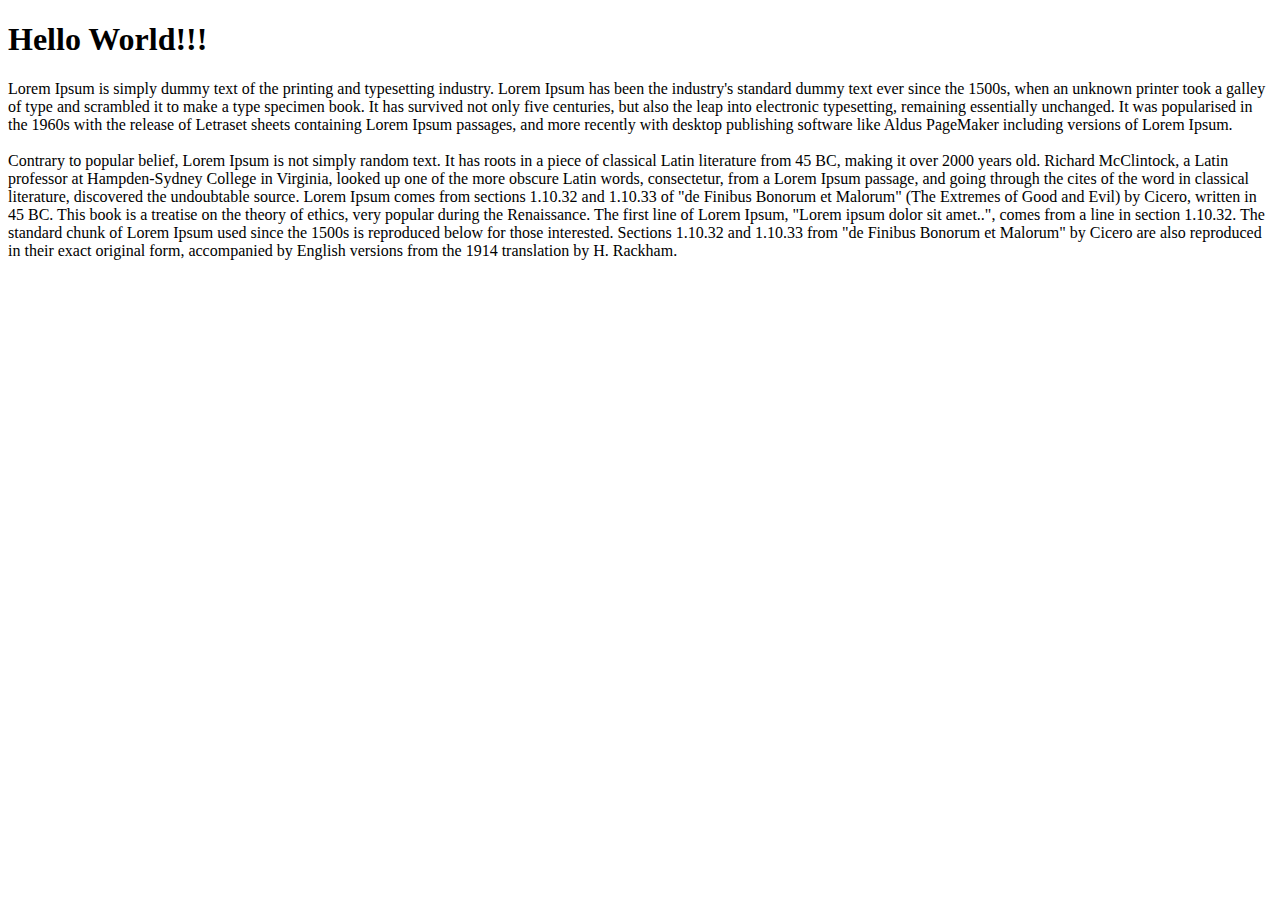
<file: block-BHaaac/index.html>
<!--
### Hello world

TODO:
Make a simple page that prints "Hello World!" in a heading level 1 element, following with a long paragraph. The paragraph can have any text content.
-->
<!DOCTYPE html>
<html lang="en">

<head>
    <meta charset="UTF-8">
    <title>Hello World</title>
</head>

<body>
    <h1>Hello World!!!</h1>
    <p>
        Lorem Ipsum is simply dummy text of the printing and typesetting industry. Lorem Ipsum has been the industry's
        standard dummy text ever since the 1500s, when an unknown printer took a galley of type and scrambled it to make
        a type specimen book. It has survived not only five centuries, but also the leap into electronic typesetting,
        remaining essentially unchanged. It was popularised in the 1960s with the release of Letraset sheets containing
        Lorem Ipsum passages, and more recently with desktop publishing software like Aldus PageMaker including versions
        of Lorem Ipsum.<br><br>

        Contrary to popular belief, Lorem Ipsum is not simply random text. It has roots in a piece of classical Latin
        literature from 45 BC, making it over 2000 years old. Richard McClintock, a Latin professor at Hampden-Sydney
        College in Virginia, looked up one of the more obscure Latin words, consectetur, from a Lorem Ipsum passage, and
        going through the cites of the word in classical literature, discovered the undoubtable source. Lorem Ipsum
        comes from sections 1.10.32 and 1.10.33 of "de Finibus Bonorum et Malorum" (The Extremes of Good and Evil) by
        Cicero, written in 45 BC. This book is a treatise on the theory of ethics, very popular during the Renaissance.
        The first line of Lorem Ipsum, "Lorem ipsum dolor sit amet..", comes from a line in section 1.10.32.

        The standard chunk of Lorem Ipsum used since the 1500s is reproduced below for those interested. Sections
        1.10.32 and 1.10.33 from "de Finibus Bonorum et Malorum" by Cicero are also reproduced in their exact original
        form, accompanied by English versions from the 1914 translation by H. Rackham.
    </p>
</body>

</html>
</file>
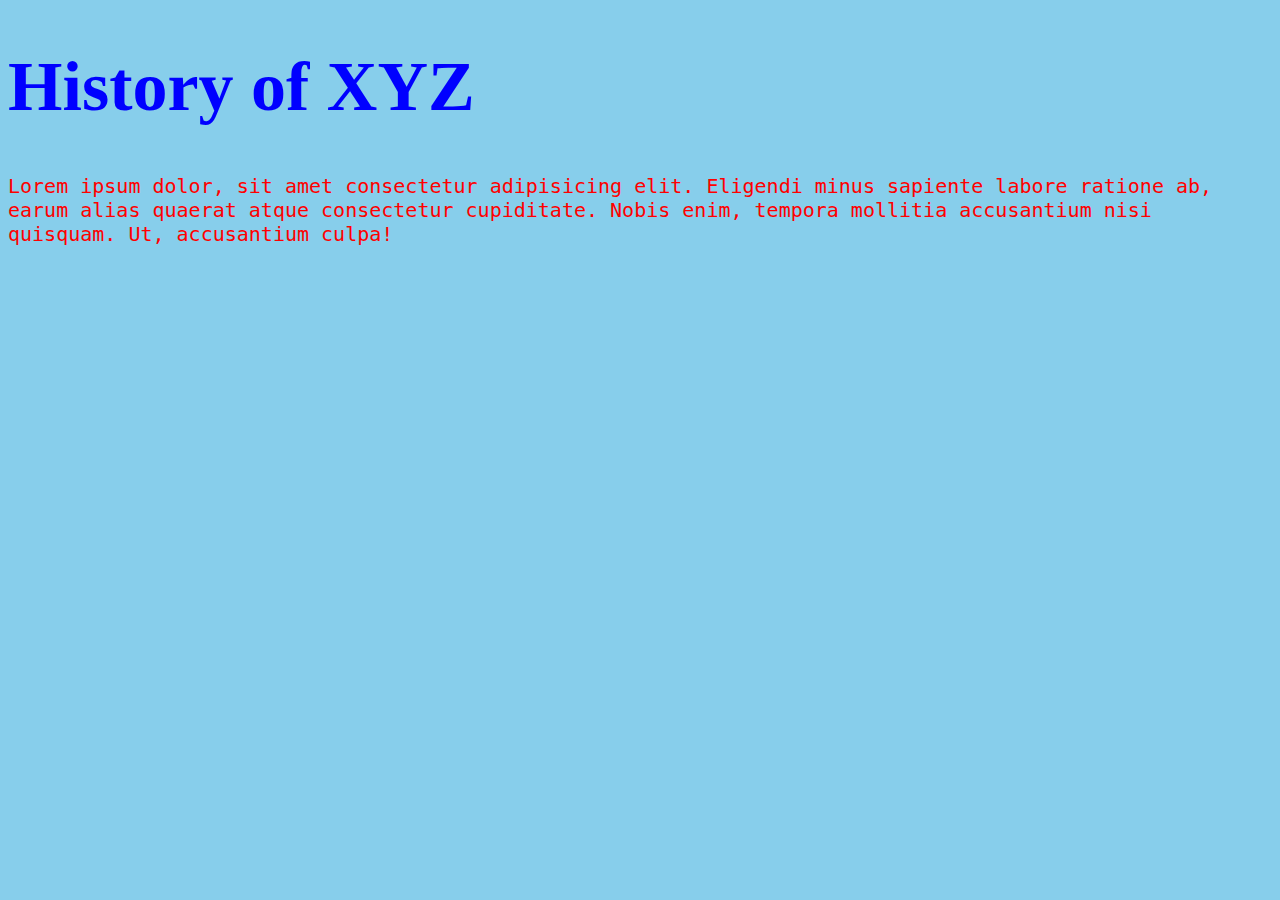
<file: block-BHaaaf/index.html>
<!-- 
  ### Create a simple page with an external stylesheet.

  TODO:
    - Create a simple page `(index.html)` with one heading following with a long paragraph.
    - Create an external stylesheet `(style.css)` and change the color and font size of the heading and paragraph.
    - Also, change the background color of the body.
    - Use different selectors to select different elements.
-->
<!DOCTYPE html>
<html lang='en'>
  <head>
    <meta charset='UTF-8'>
    <link rel='stylesheet' href='./style.css'>
    <title>WebPage</title>
  </head>
  <body>
    <h1 class='heading'>History of XYZ</h1>
    <p id='description'>Lorem ipsum dolor, sit amet consectetur adipisicing elit. Eligendi minus sapiente labore ratione ab, earum alias quaerat atque consectetur cupiditate. Nobis enim, tempora mollitia accusantium nisi quisquam. Ut, accusantium culpa!</p>
  </body>
</html>
</file>
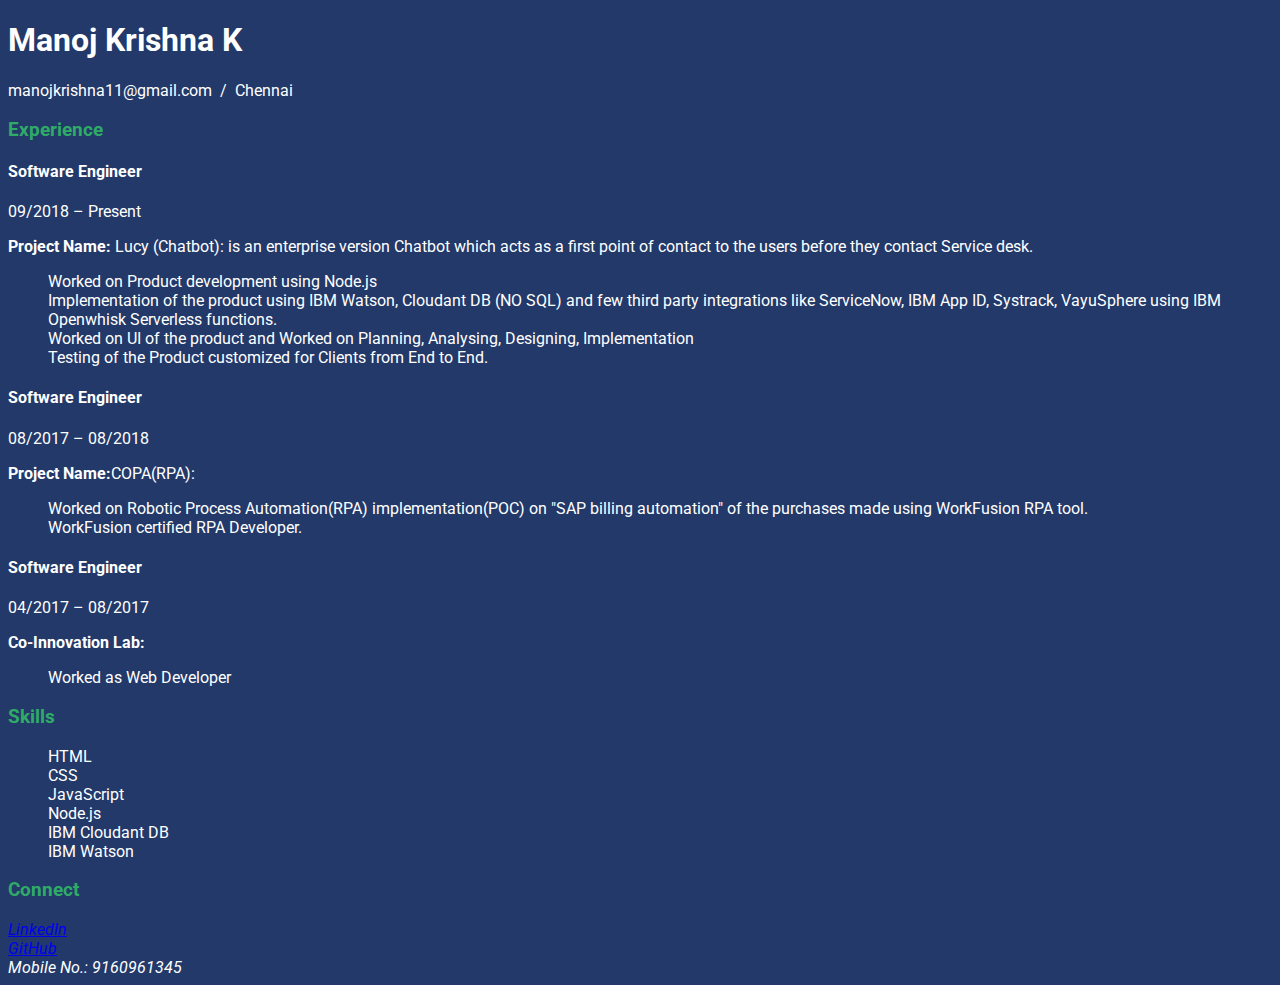
<file: block-BHaaag/index.html>
<!-- 
  ### Create a page according to the design shown below.

  TODO:
    - Open this image in a window for the design layout - (https://raw.githubusercontent.com/suraj122/AC-STYLE-images/master/introduction/assignment1.png)
    - Use external stylesheet to style the page.
    - For different level of heading use different heading elements. We have Six level of heading elements:
      - `<h1></h1>`
      - `<h2></h2>`
      - `<h3></h3>`
      - `<h4></h4>`
      - `<h5></h5>`
      - `<h6></h6>`

    - Wrap the text or word inside `<strong></strong> or <b></b>` tag to make it bold.
    - Wrap the text or word inside `<em></em> or <i></i>` tag to make it italicize.
    - Use `<address></address>` tag for addresses. 
-->
<!DOCTYPE html>
<html lang="en">
  <head>
    <meta charset="UTF-8">
    <link rel="stylesheet" href="./style.css">
    <link rel="preconnect" href="https://fonts.gstatic.com">
    <link href="https://fonts.googleapis.com/css2?family=Roboto:wght@300&display=swap" rel="stylesheet">
    <title>Web Resume</title>
  </head>
  <body>
    <div class="name-email-location">
      <h1>Manoj Krishna K</h1>
      <p>manojkrishna11@gmail.com &nbsp/&nbsp Chennai</p>
    </div>
    <div class="experience">
      <h3 class="heading">Experience</h3>
      <div class="project-1">
        <h4>Software Engineer</h4>
        <p>09/2018 – Present</p>
        <p><b>Project Name:</b> Lucy (Chatbot): is an enterprise version Chatbot
          which acts as a first point of contact to the users before they
          contact Service desk.</p>
          <ul>
            <li>Worked on Product development using Node.js</li>
            <li>Implementation of the product using IBM Watson, Cloudant
              DB (NO SQL) and few third party integrations like ServiceNow, IBM
              App ID, Systrack, VayuSphere using IBM Openwhisk Serverless functions.</li>
            <li>Worked on UI of the product and Worked on Planning, Analysing, Designing, Implementation</li>
            <li>Testing of the Product customized for Clients from End to End.</li>
          </ul>
      </div>
      <div class="project-2">
        <h4>Software Engineer</h4>
        <p>08/2017 – 08/2018</p>
        <p><b>Project Name:</b>COPA(RPA):</p>
        <ul>
          <li>Worked on Robotic Process
            Automation(RPA) implementation(POC) on "SAP billing
            automation" of the purchases made using WorkFusion RPA tool.</li>
          <li>WorkFusion certified RPA Developer.</li>
        </ul>
      </div>
      <div class="project-3">
        <h4>Software Engineer</h4>
        <p>04/2017 – 08/2017</p>
        <p><b>Co-Innovation Lab:</b></p>
        <ul>
          <li>Worked as Web Developer</li>
        </ul>
      </div>
    </div>
    <div class="skills">
      <h3 class="heading">Skills</h3>
      <ul>
        <li>HTML</li>
        <li>CSS</li>
        <li>JavaScript</li>
        <li>Node.js</li>
        <li>IBM Cloudant DB</li>
        <li>IBM Watson</li>
      </ul>
    </div>
    <div class="connect">
      <h3 class="heading">Connect</h3>
      <address class="contact-info">
        <a href="https://linkedin.com/in/manojkrishna-k-849b7279">LinkedIn</a><br>
        <a href="https://github.com/manojkrishnak">GitHub</a><br>
        Mobile No.: 9160961345<br>
      </address>
    </div>
    
  </body>
</html>
</file>
<file: block-BHaaaf/style.css>
.heading{
    font-size: 70px;
    color: blue;
}

#description{
    color: red;
    font-family: monospace;
    font-size: 20px;
}

body{
    background-color: skyblue;
}
</file>
<file: block-BHaaag/style.css>
body{
    background-color: #22396a;
    font-family: 'Roboto', sans-serif;
    color: #FFFFFF
}

.heading{
    color: #2fab67;
}

li{
    list-style-type: none;
}

.contact-info{
    display: inline-block;
}
</file>
